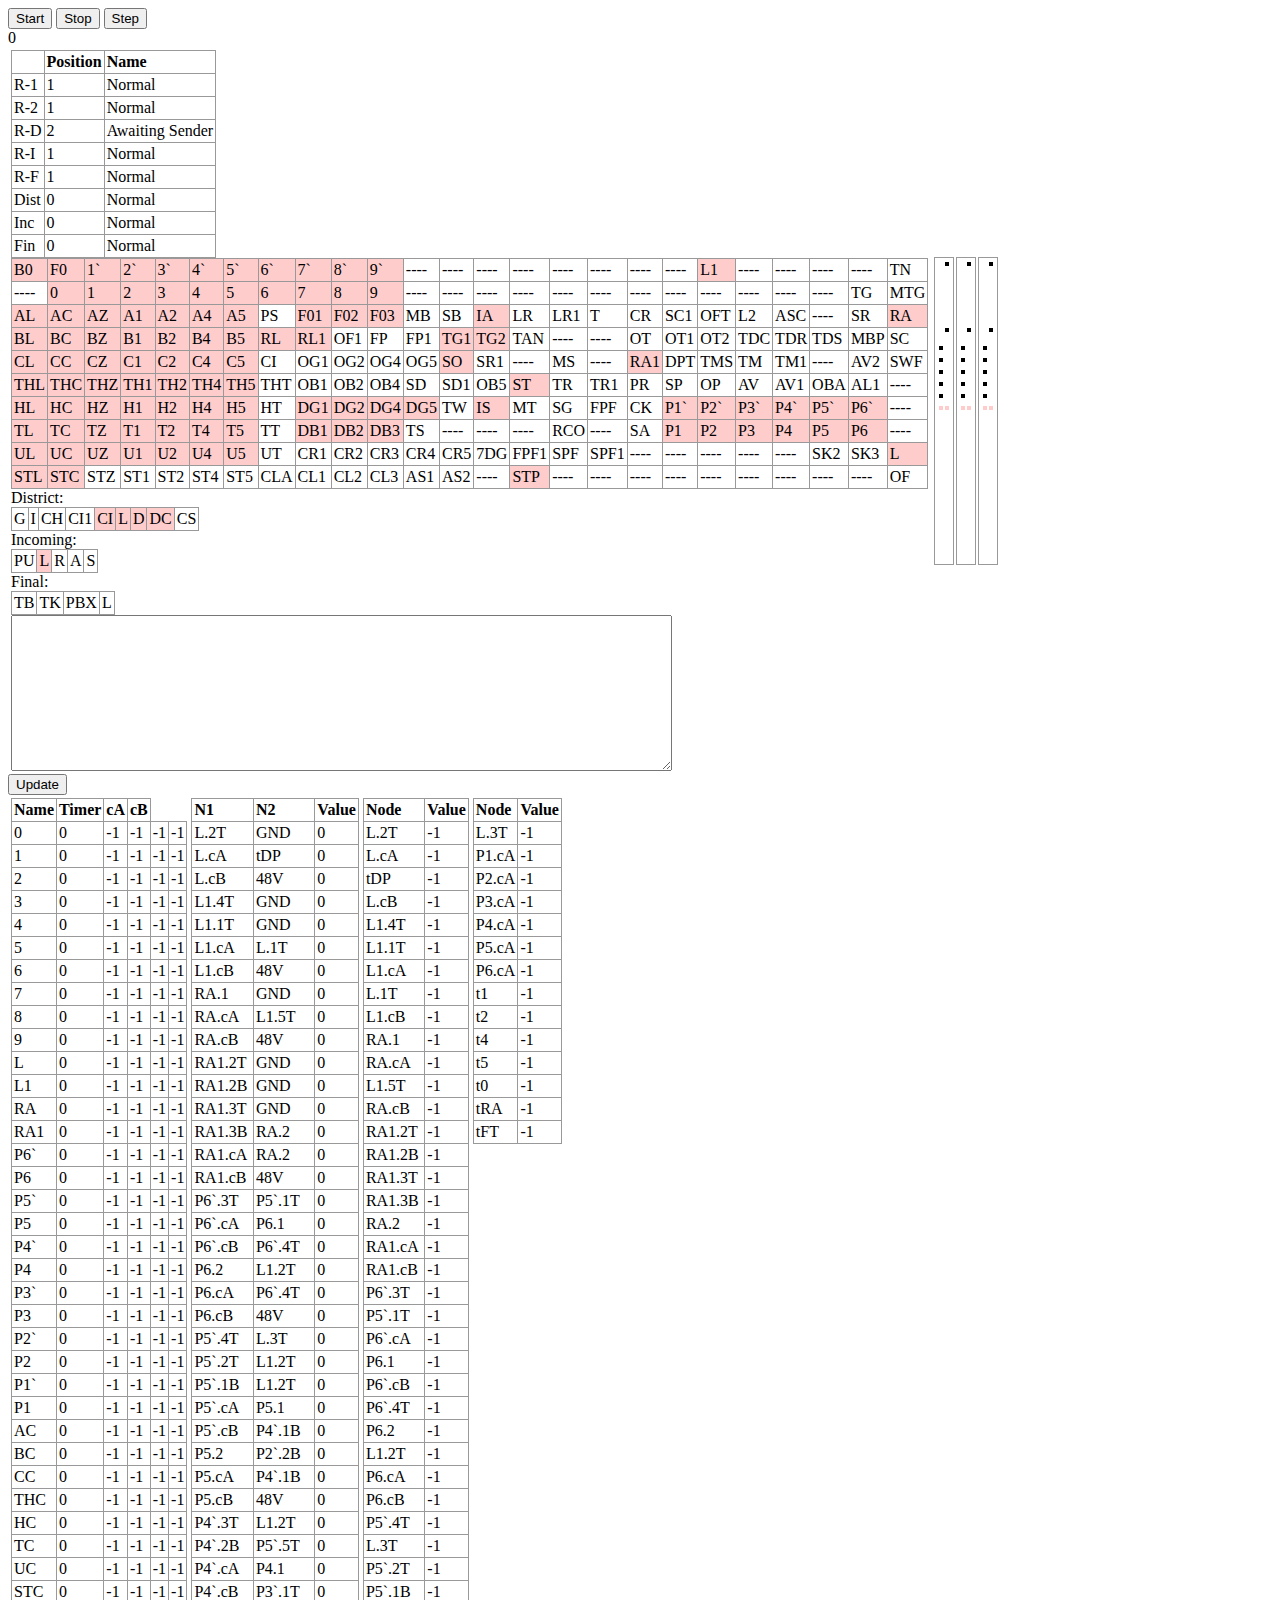
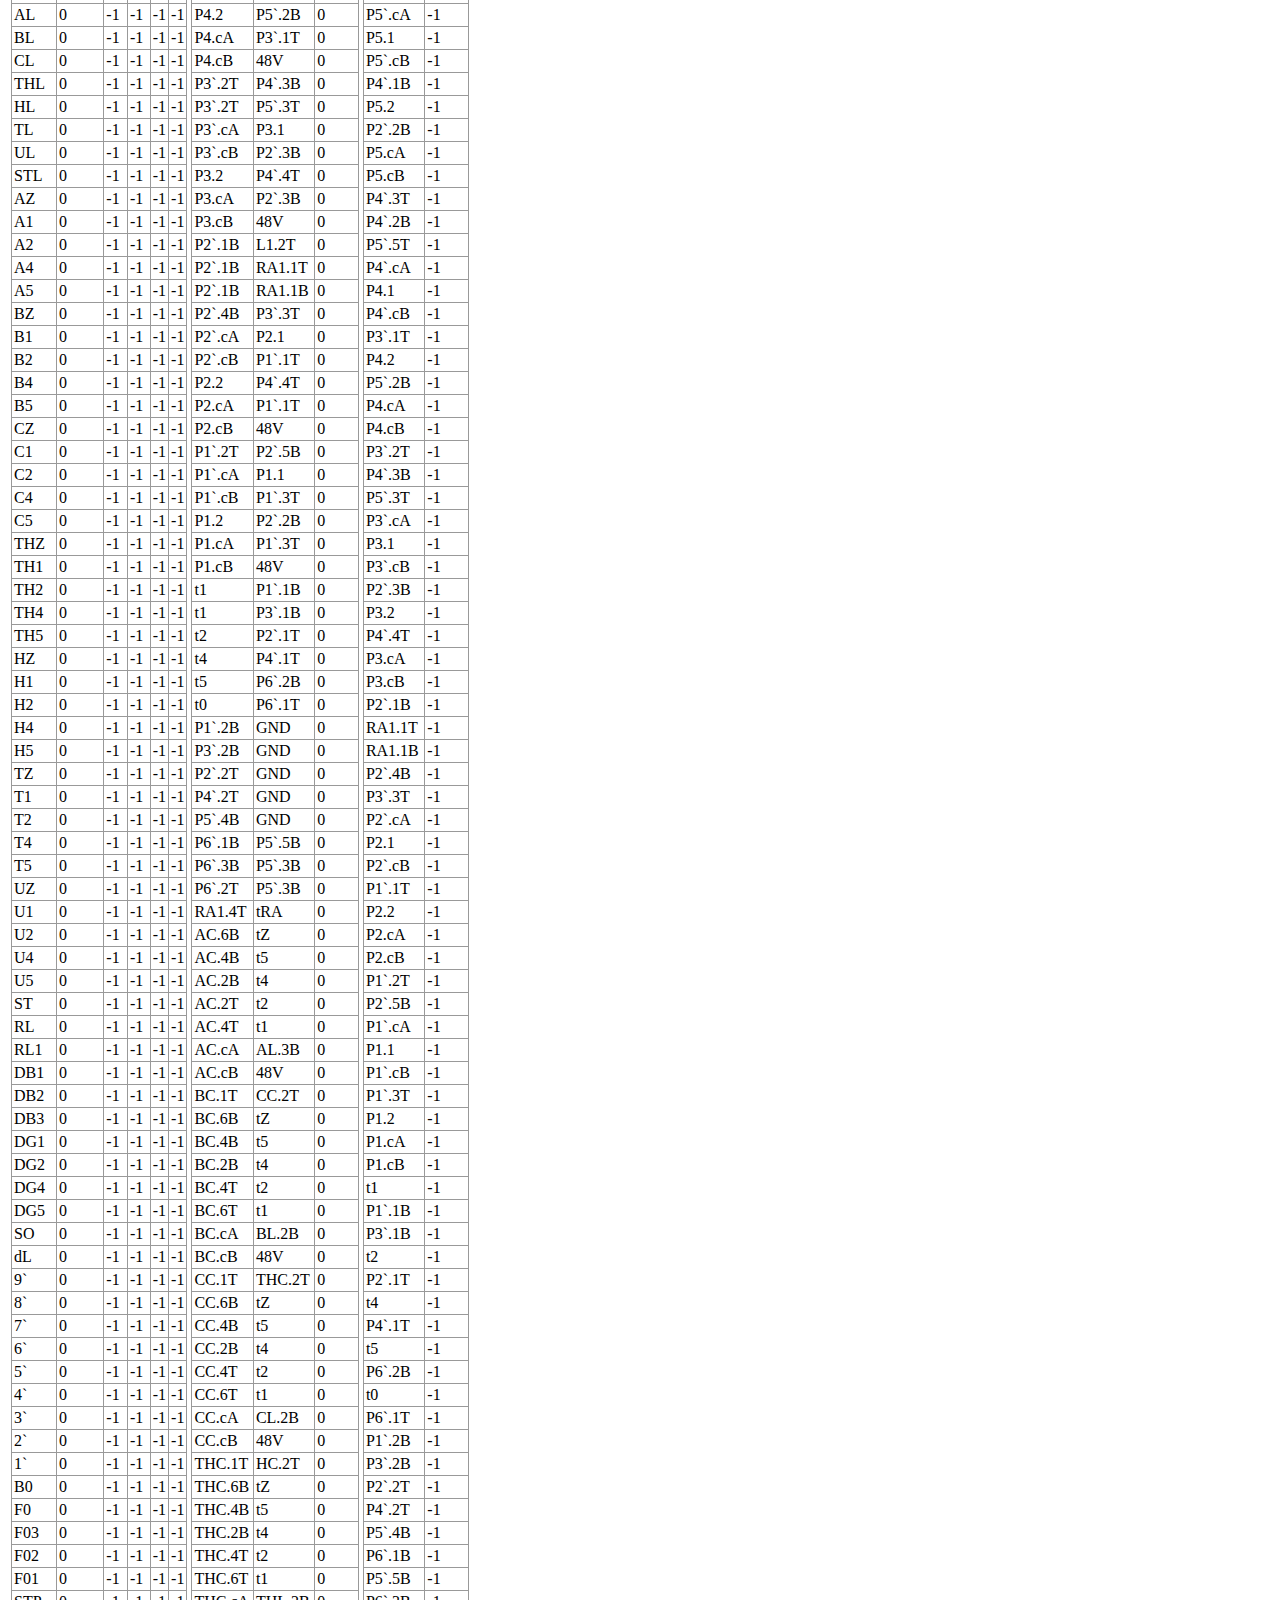
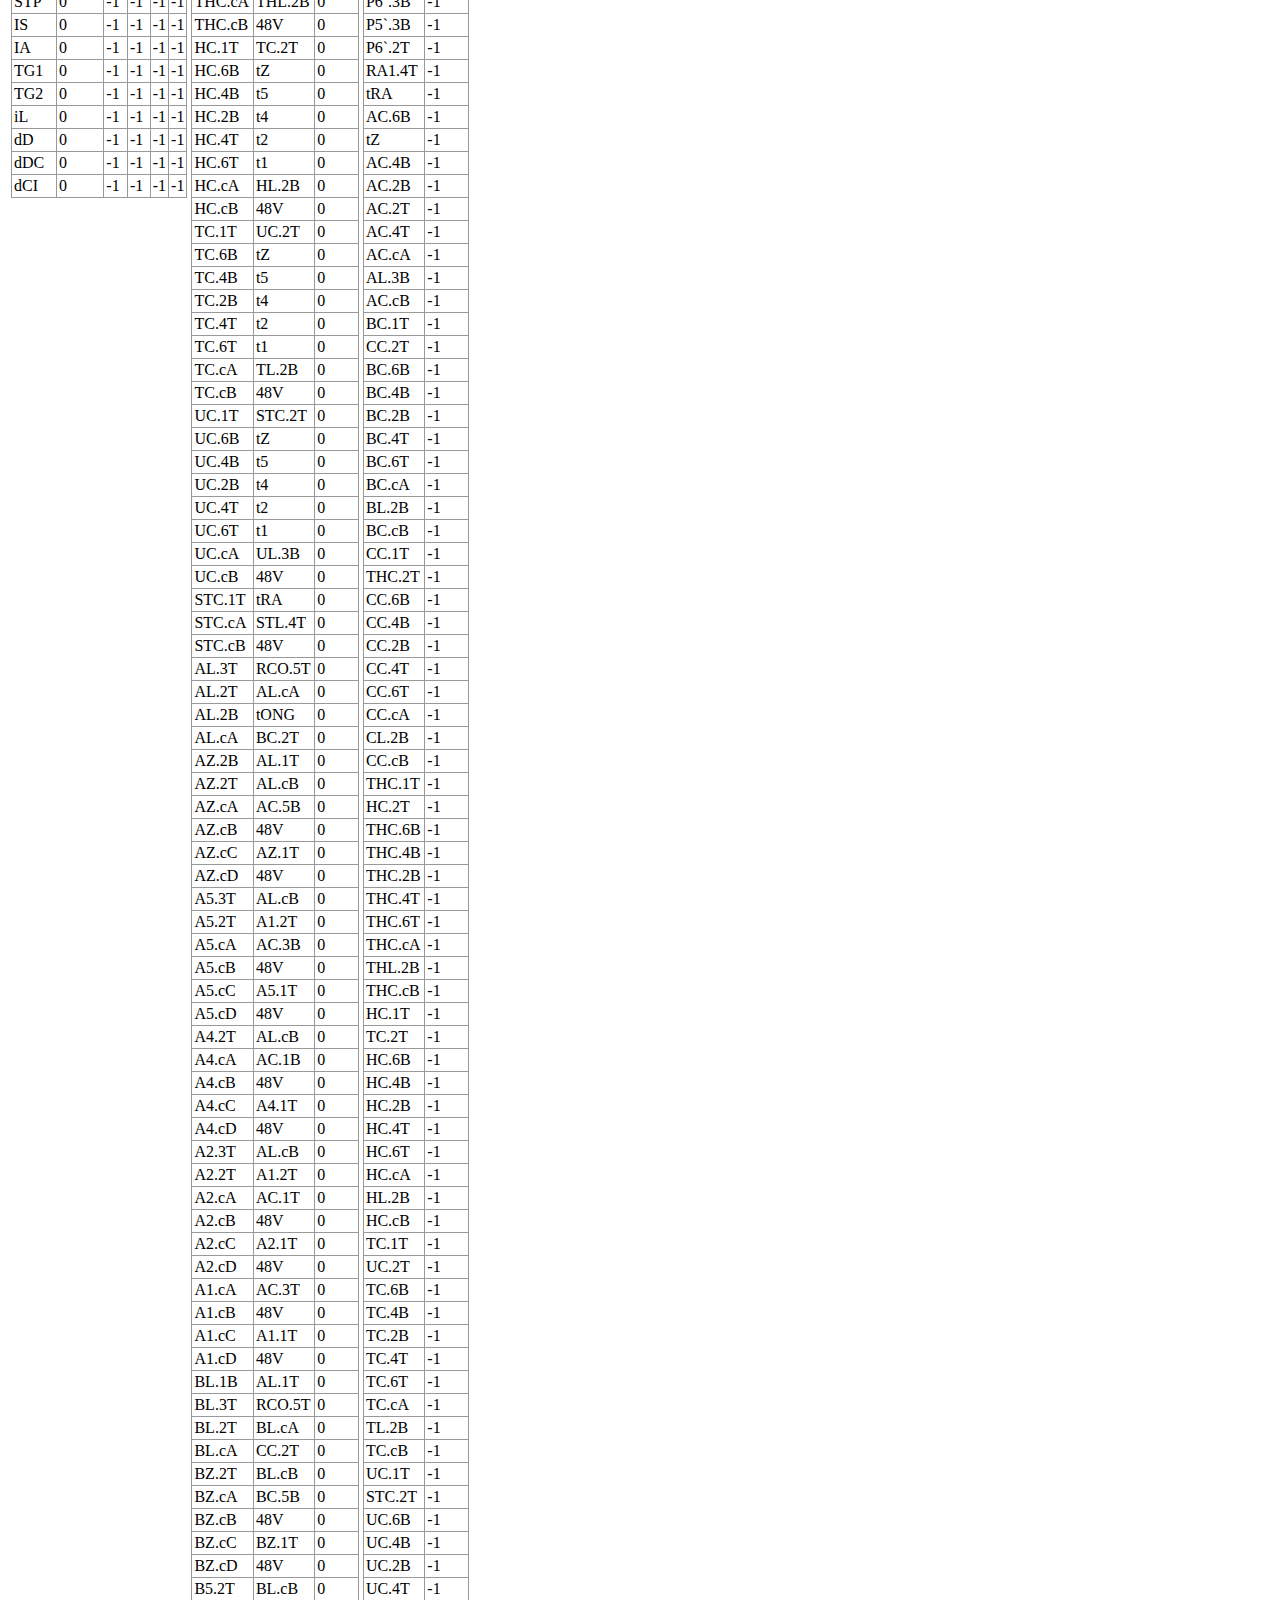
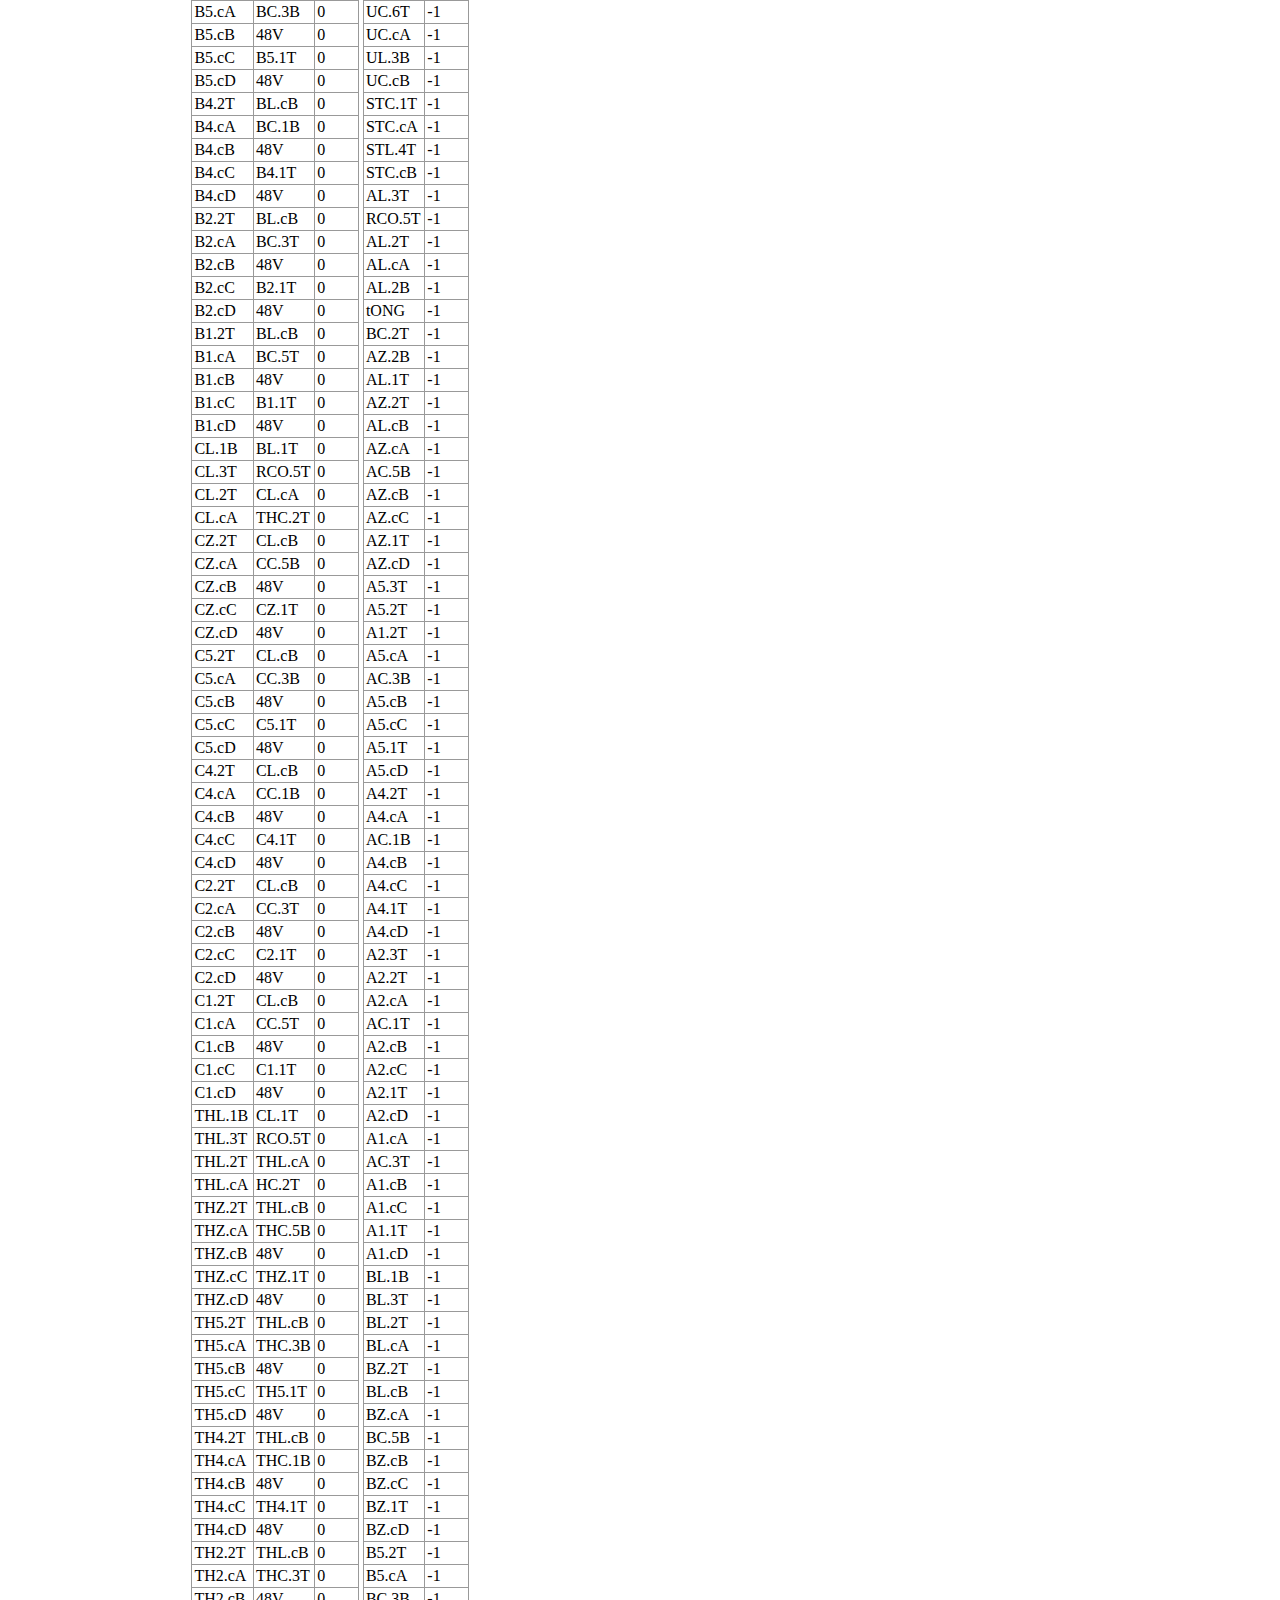
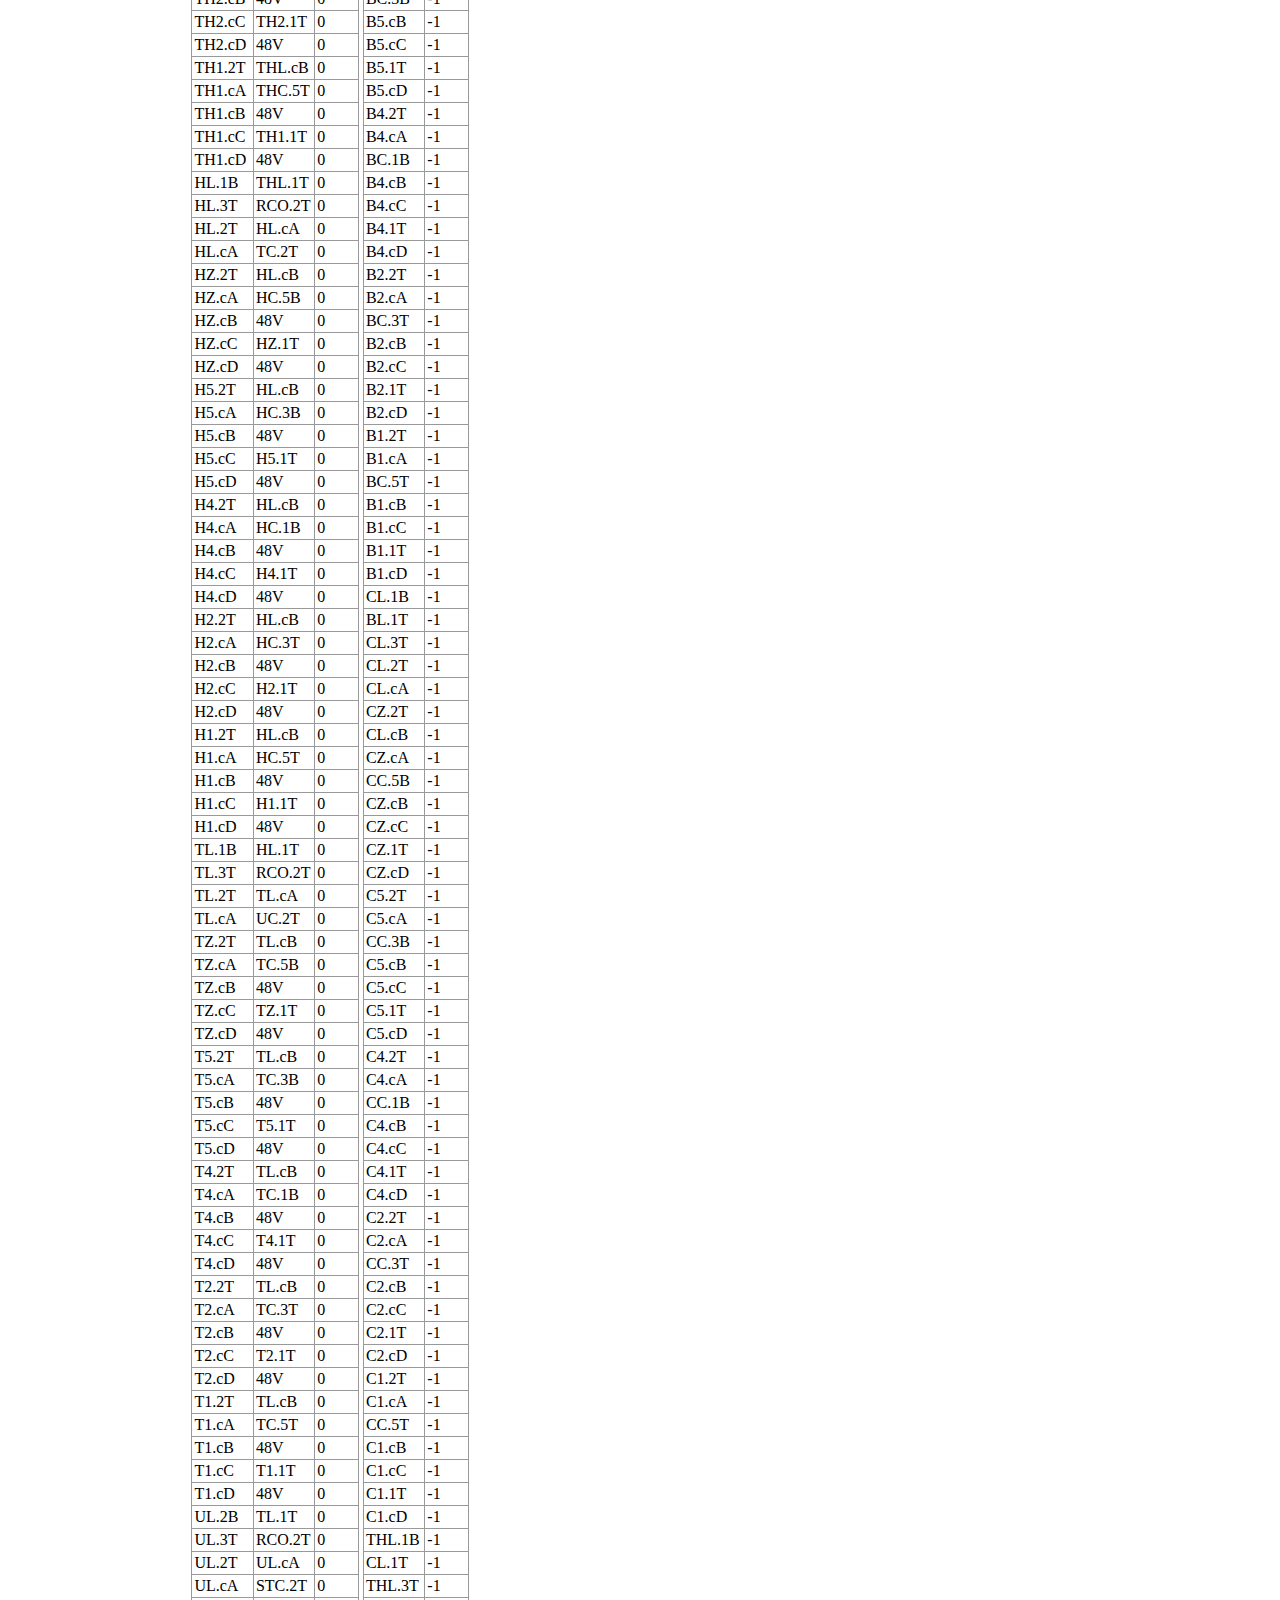
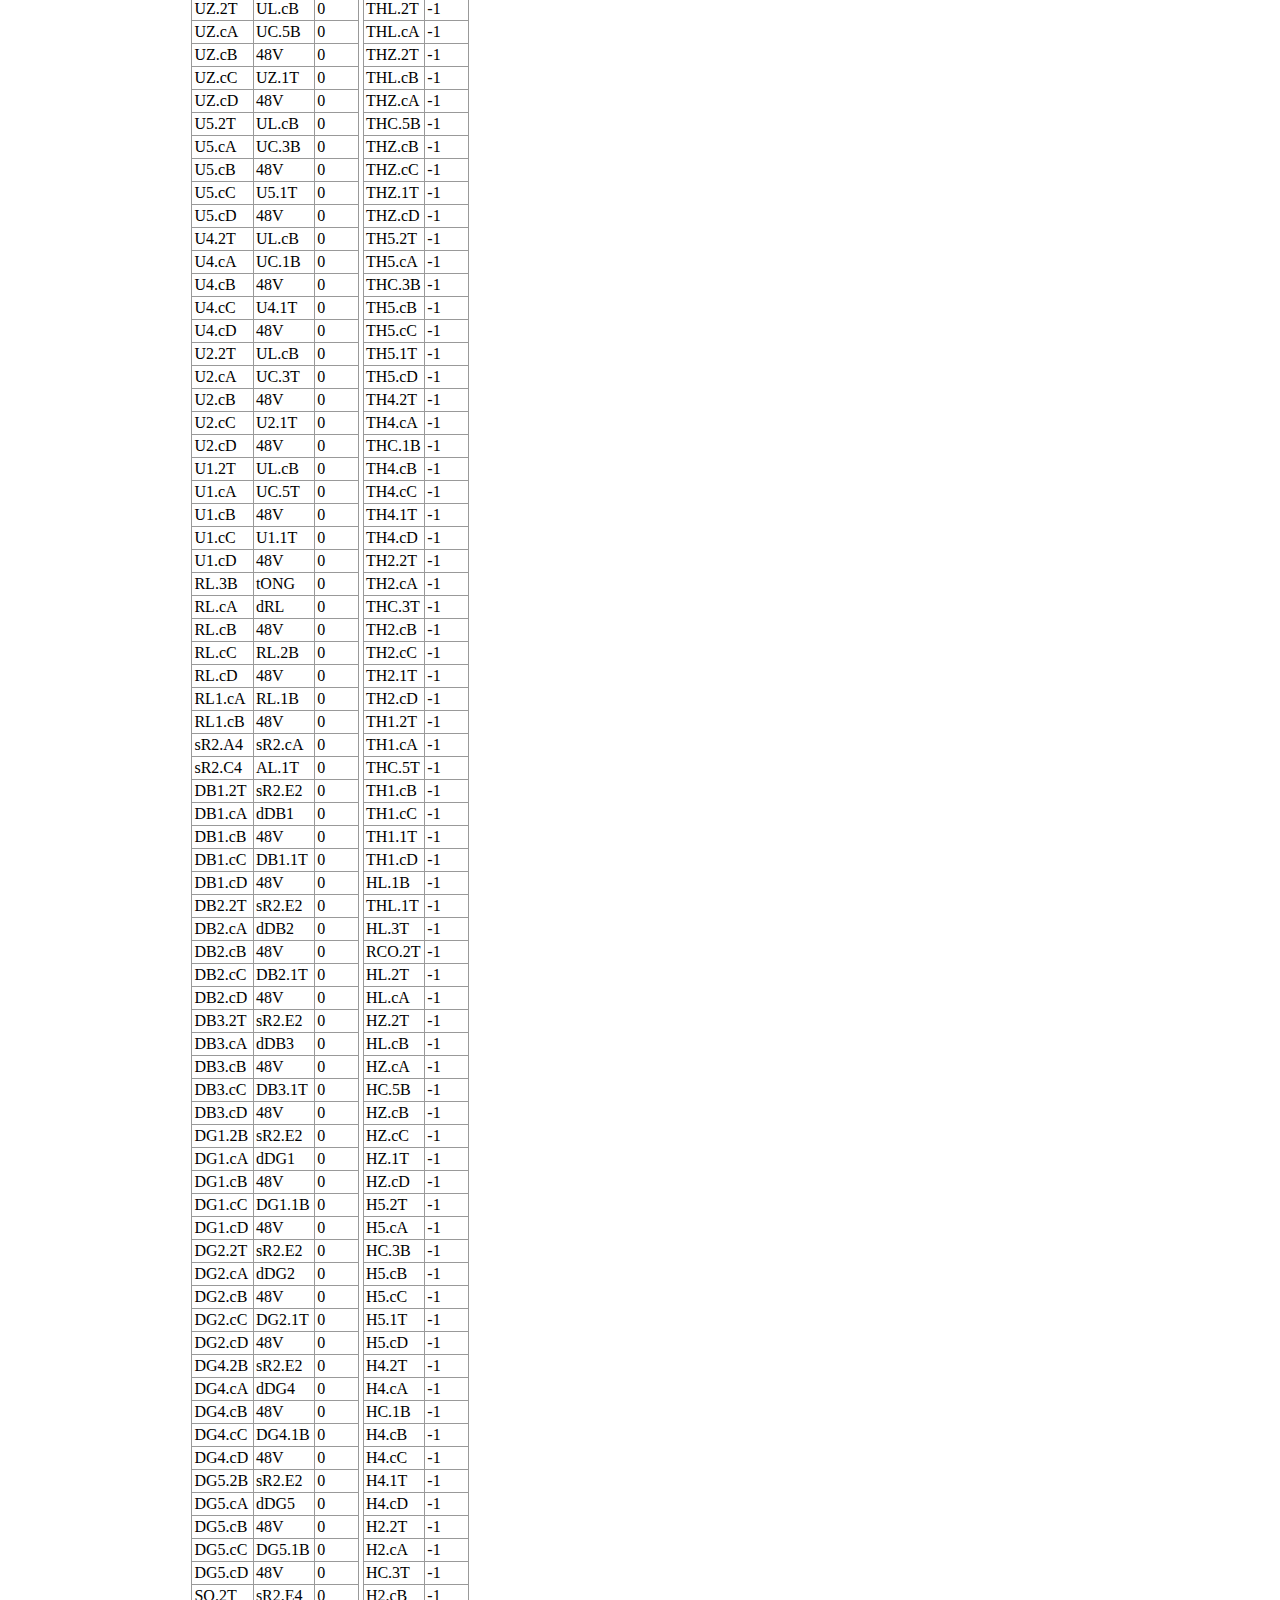
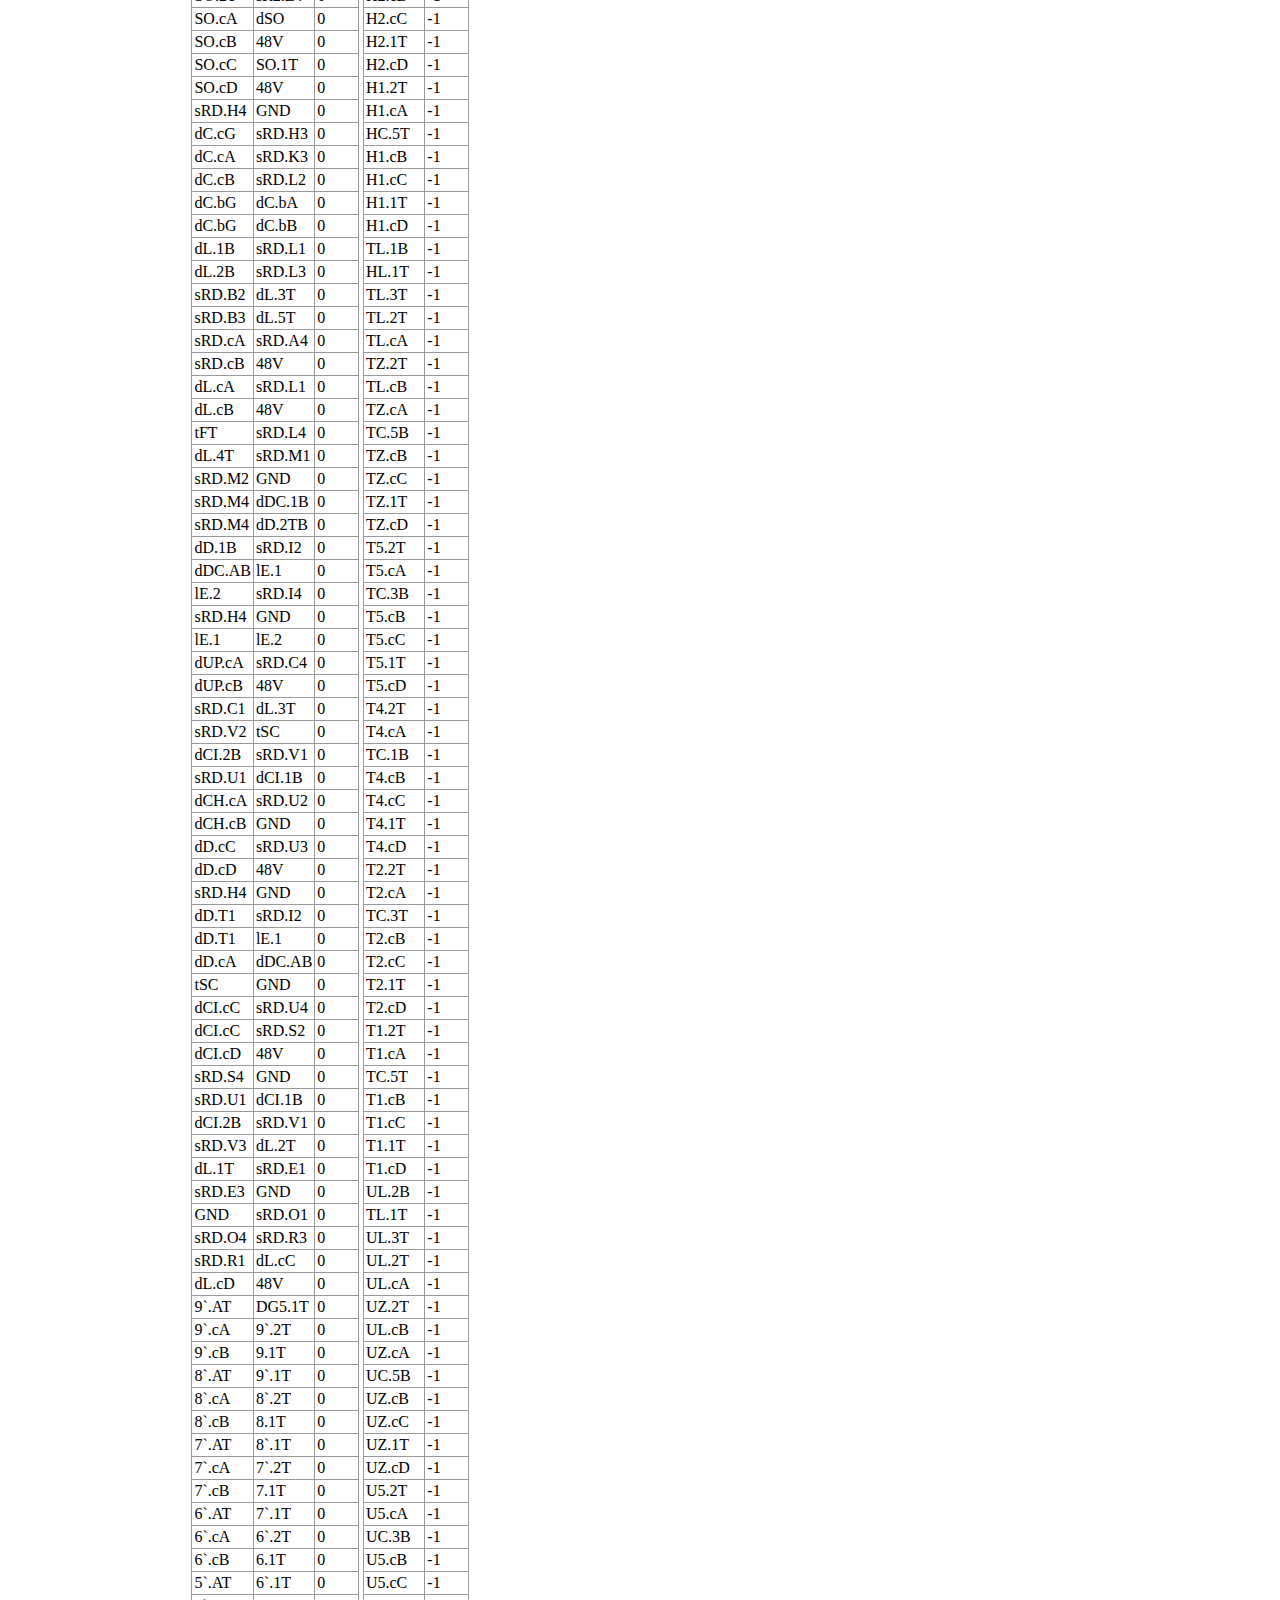
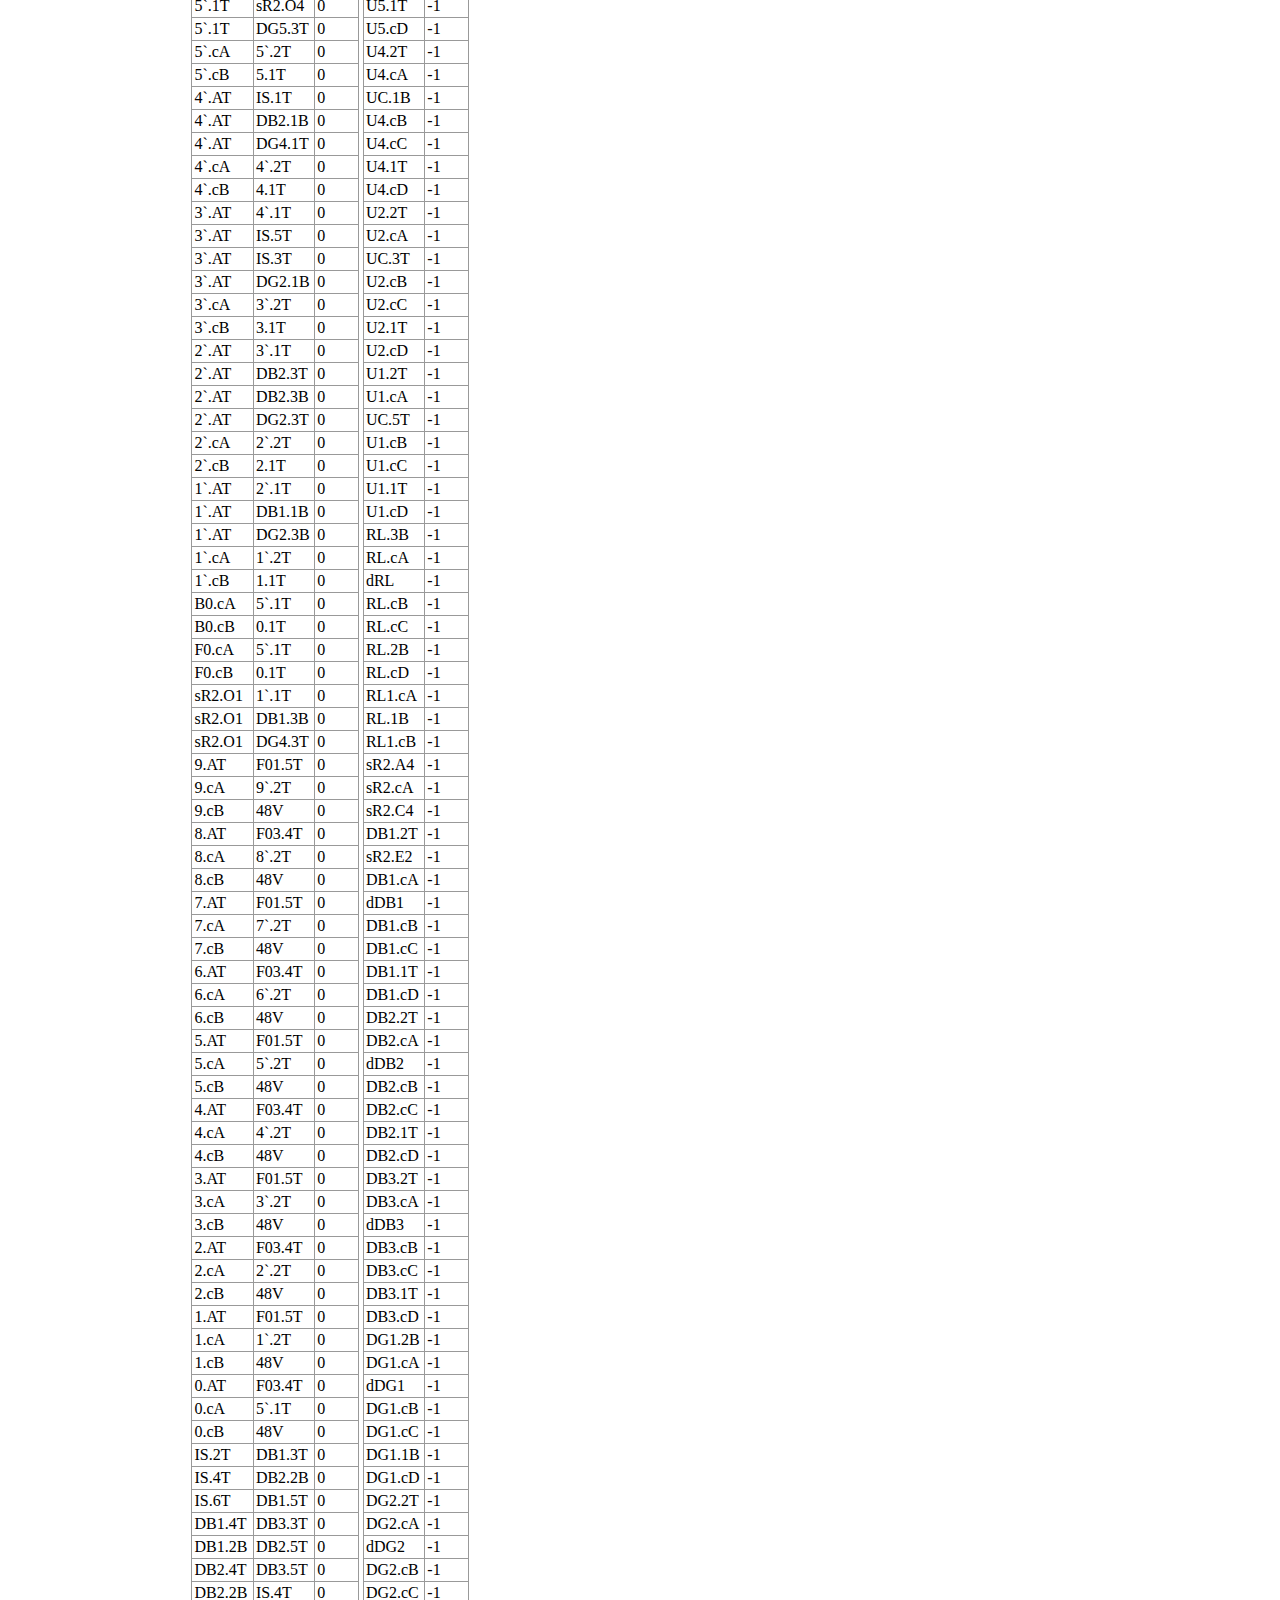
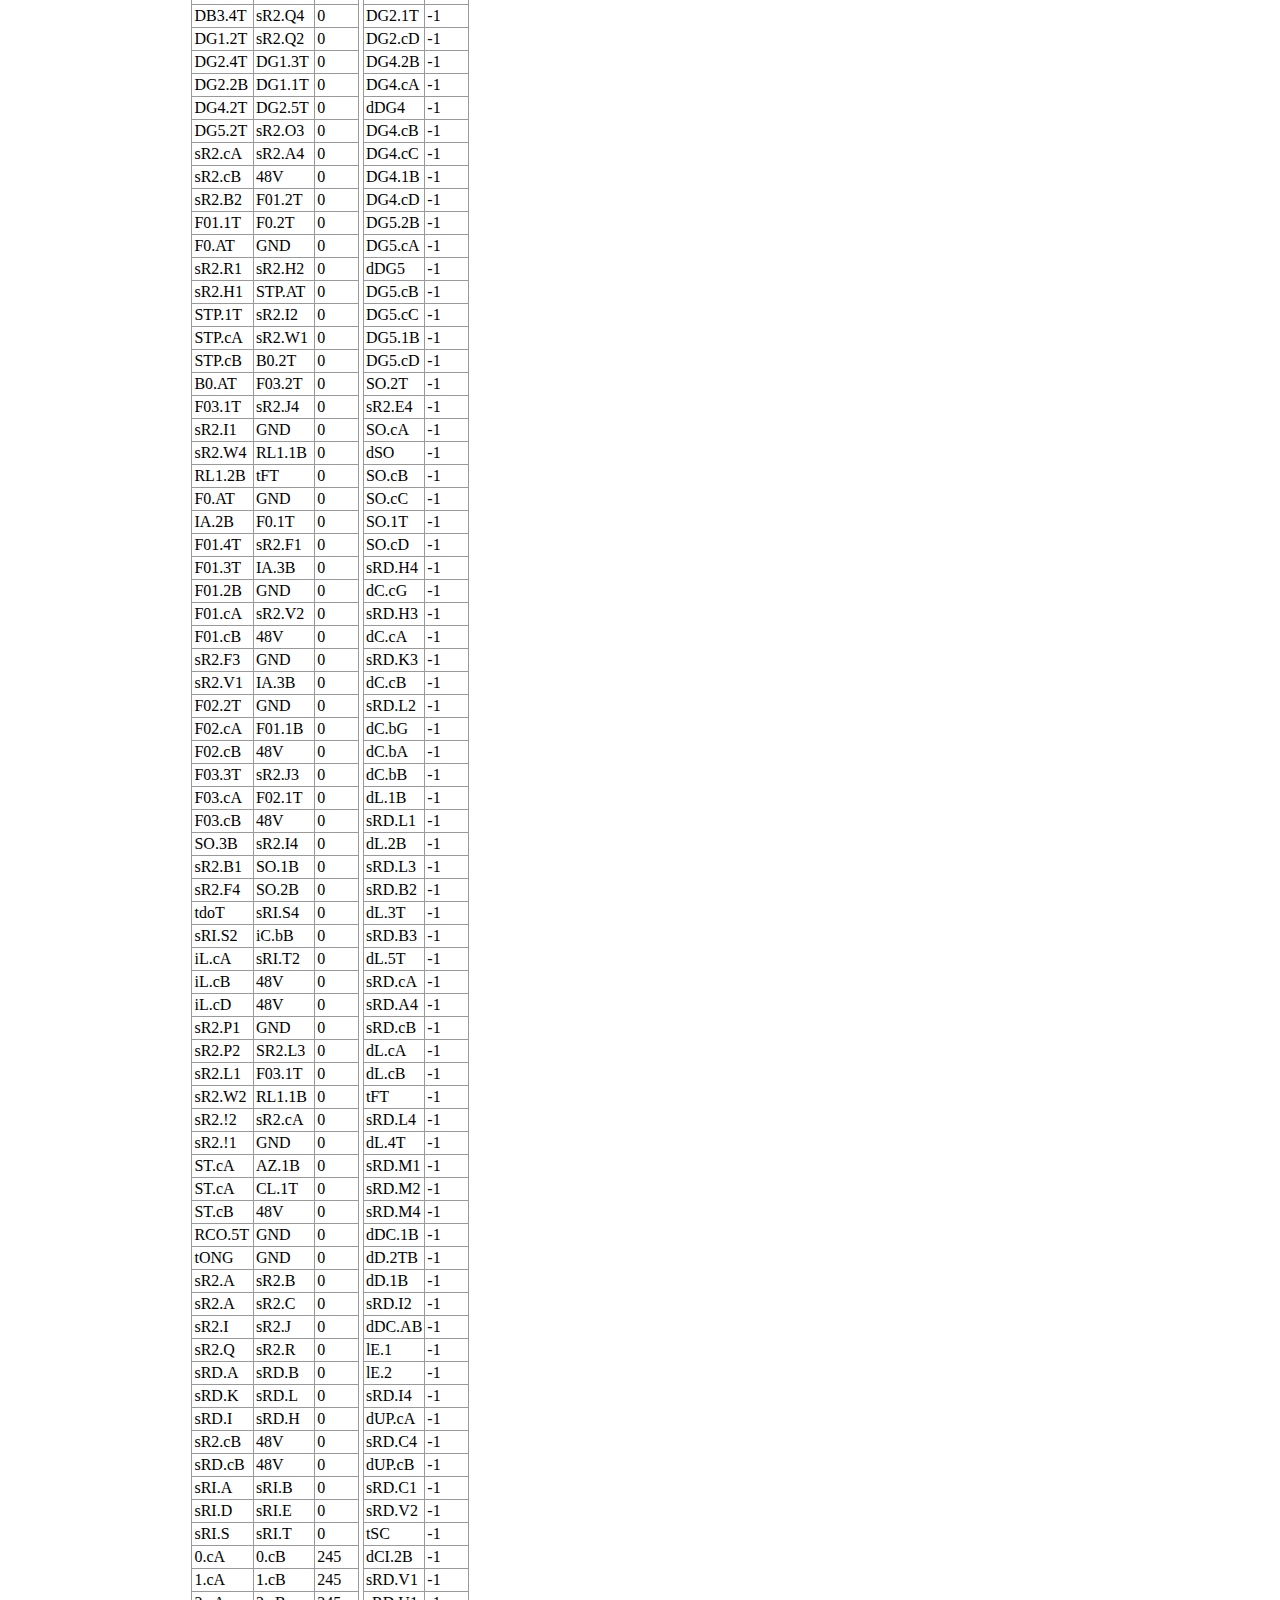
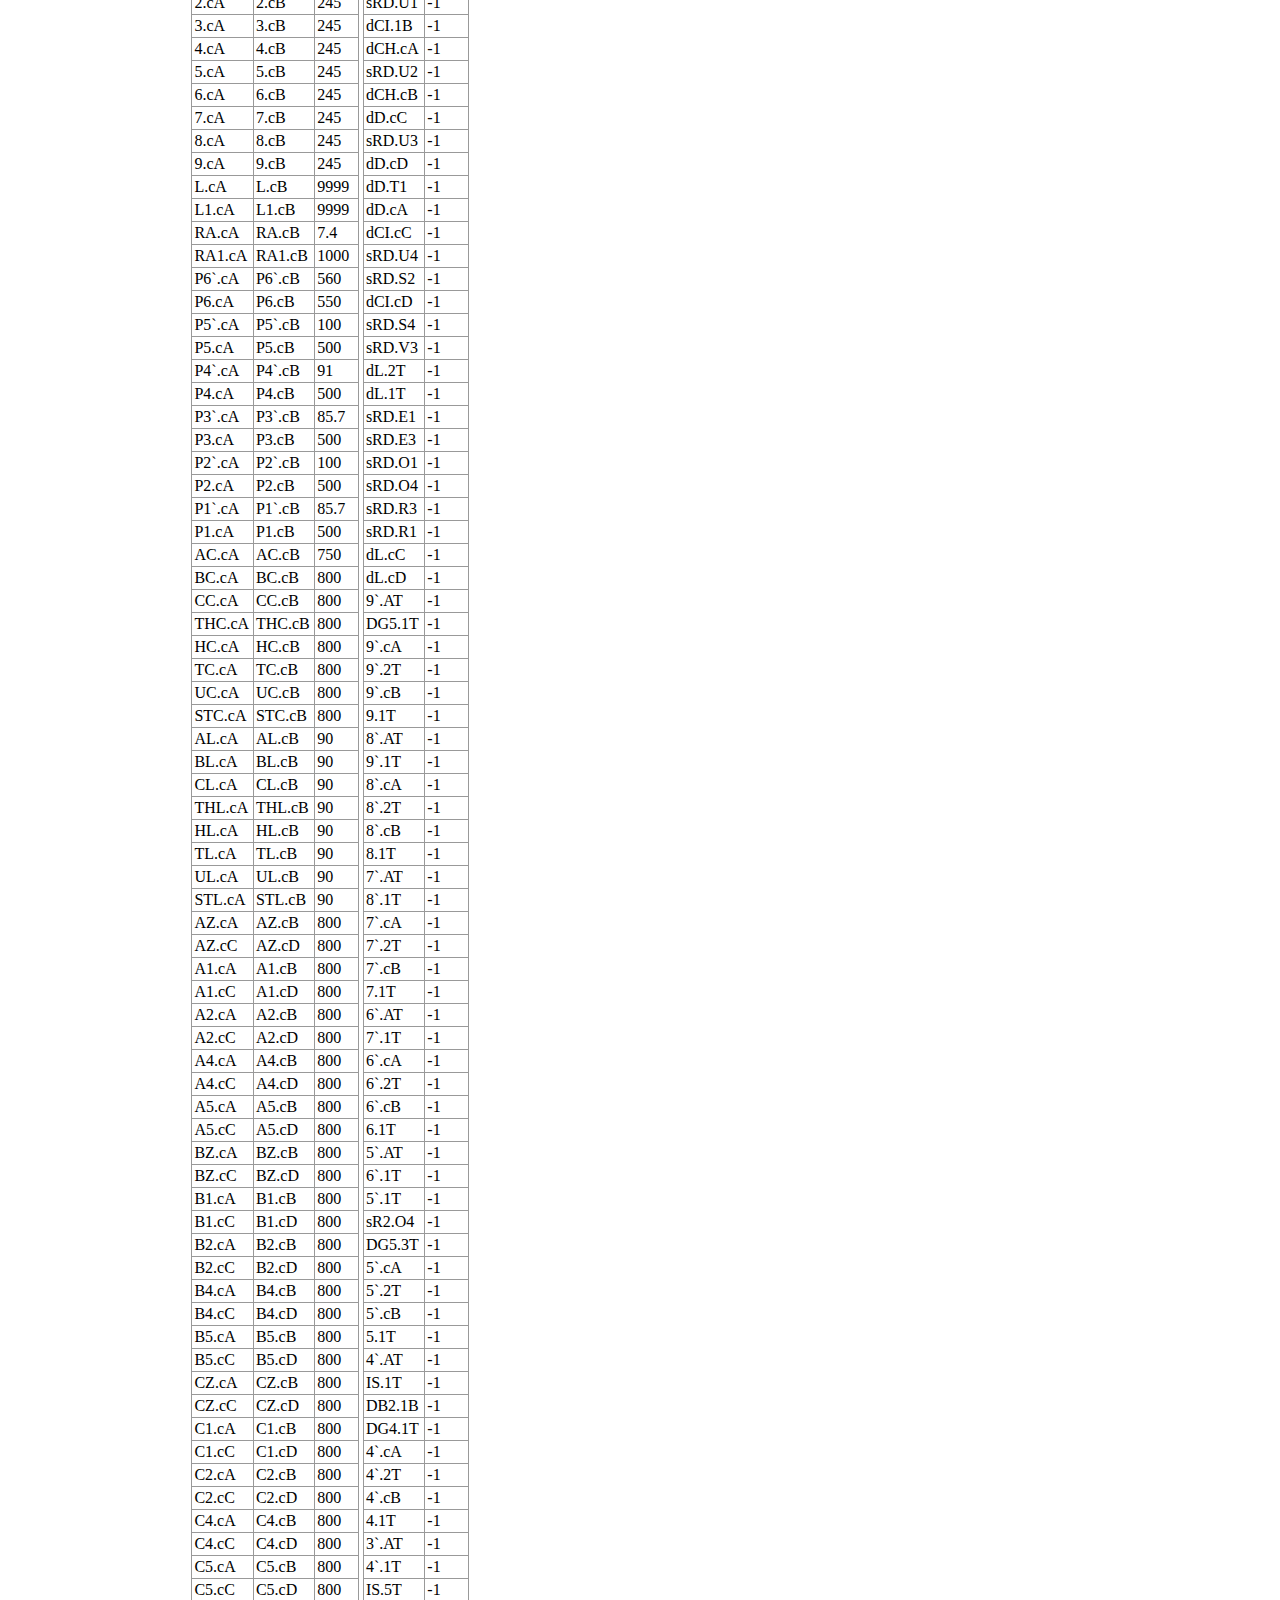
<file: index.html>
<head>
  <script src="relays.js"></script>
  <script src="links.js"></script>
  <script src="disjointset.js"></script>
  <script src="engine.js"></script>
  <script src="decoder.js"></script>
  <script src="rloc.js"></script>
  <script src="rcolor.js"></script>
  <script src="sequence.js"></script>
  <script src="district.js"></script>
  <script src="incoming.js"></script>
  <script src="final.js"></script>
  <script src="testinput.js"></script>
  <script src="messages.js"></script>
  <script src="render.js"></script>
  <head>
    <link rel="stylesheet" type="text/css" href="style.css">
  </head>
</head>
<body onload="doOnload();">
  <button onclick="startSim();">Start</button>
  <button onclick="stopSim();">Stop</button>
  <button onclick="tickSim();">Step</button>
  <br>
  <div id=timer></div>
  <table>
    <tr>
      <td>
        <table class=content id=seqtab>
          <thead>
            <tr>
              <th></th>
              <th>Position</th>
              <th>Name</th>
            </tr>
          </thead>
          <tbody>
            <tr id=R1h>
              <td>R-1</td>
              <td id=R1></td>
              <td id=R1n></td>
            </tr>
            <tr id=R2h>
              <td>R-2</td>
              <td id=R2></td>
              <td id=R2n></td>
            </tr>
            <tr id=RDh>
              <td>R-D</td>
              <td id=RD></td>
              <td id=RDn></td>
            </tr>
            <tr id=RIh>
              <td>R-I</td>
              <td id=RI></td>
              <td id=RIn></td>
            </tr>
            <tr id=RFh>
              <td>R-F</td>
              <td id=RF></td>
              <td id=RFn></td>
            </tr>
            <tr id=vDh>
              <td>Dist</td>
              <td id=vD></td>
              <td id=vDn></td>
            </tr>
            <tr id=vIh>
              <td>Inc</td>
              <td id=vI></td>
              <td id=vIn></td>
            </tr>
            <tr id=vFh>
              <td>Fin</td>
              <td id=vF></td>
              <td id=vFn></td>
            </tr>
          </tbody>
          <table class=content>
            <tbody id=sender></tbody>
          </table>
          <div id=frtab>
          <div id=rtdist>
          District:
          <table class=content>
            <tr>
              <td id=rdG>G</td>
              <td id=rdI>I</td>
              <td id=rdCH>CH</td>
              <td id=rdCI1>CI1</td>
              <td id=rdCI>CI</td>
              <td id=rdL>L</td>
              <td id=rdD>D</td>
              <td id=rdDC>DC</td>
              <td id=rdCS>CS</td>
            </tr>
          </table>
          </div>
          <div id=rtinc>
          Incoming:
          <table class=content>
            <tr>
              <td id=riPU>PU</td>
              <td id=riL>L</td>
              <td id=riR>R</td>
              <td id=riA>A</td>
              <td id=riS>S</td>
            </tr>
          </table>
          </div>
          <div id=rtfin>
          Final:
          <table class=content>
            <tr>
              <td id=rfTB>TB</td>
              <td id=rfTK>TK</td>
              <td id=rfPBX>PBX</td>
              <td id=rfL>L</td>
            </tr>
          </table>
          </div>
          </div>
          <textarea id=log cols=80 rows=10></textarea>
          <br>
        </td>
        <td>
        <table id=comtab>
        <tr>
        <td class=border>
          <table class=comm>
            <tbody id=dc></tbody>
          </table>
        </td>
        <td class=border>
          <table class=comm>
            <tbody id=ic></tbody>
          </table>
        </td>
        <td class=border>
          <table class=comm>
            <tbody id=fc></tbody>
          </table>
        </td>
        </tr>
        </table>
        </td>
      </tr>
    </table>
    <div id=extra>
    <button onclick="ticktables(true);">Update</button>
    <table>
      <tr>
        <td style="vertical-align: top;">
          <table id=relayt class=content>
            <thead>
              <tr>
                <th>Name</th>
                <th>Timer</th>
                <th>cA</th>
                <th>cB</th>
              </tr>
            </thead>
            <tbody id=relayb></tbody>
          </table>
        </td>
        <td style="vertical-align: top;">
          <table id=linkt class=content>
            <thead>
              <tr class=content>
                <th>N1</th>
                <th>N2</th>
                <th>Value</th>
              </tr>
            </thead>
            <tbody id=linkb></tbody>
          </table>
        </td>
        <td style="vertical-align: top;">
          <table id=nodet class=content>
            <thead>
              <tr class=content>
                <th>Node</th>
                <th>Value</th>
              </tr>
            </thead>
            <tbody id=nodeb></tbody>
          </table>
        </td>
        <td style="vertical-align: top;">
          <table id=specialnodet class=content>
            <thead>
              <tr class=content>
                <th>Node</th>
                <th>Value</th>
              </tr>
            </thead>
            <tbody id=specialnodeb></tbody>
          </table>
        </td>
      </tr>
    </table>
    </div>
  </body>
</file>
<file: style.css>
.content {
  border-collapse: collapse;
}

.content tr th, .content tr td {
  border: 1px solid #999;
  padding: 2px;
  text-align: left;
}

.border {
  border: 1px solid #999;
  padding: 2px;
  text-align: left;
}

.comm tr td {
  padding: 2px;
}
</file>
